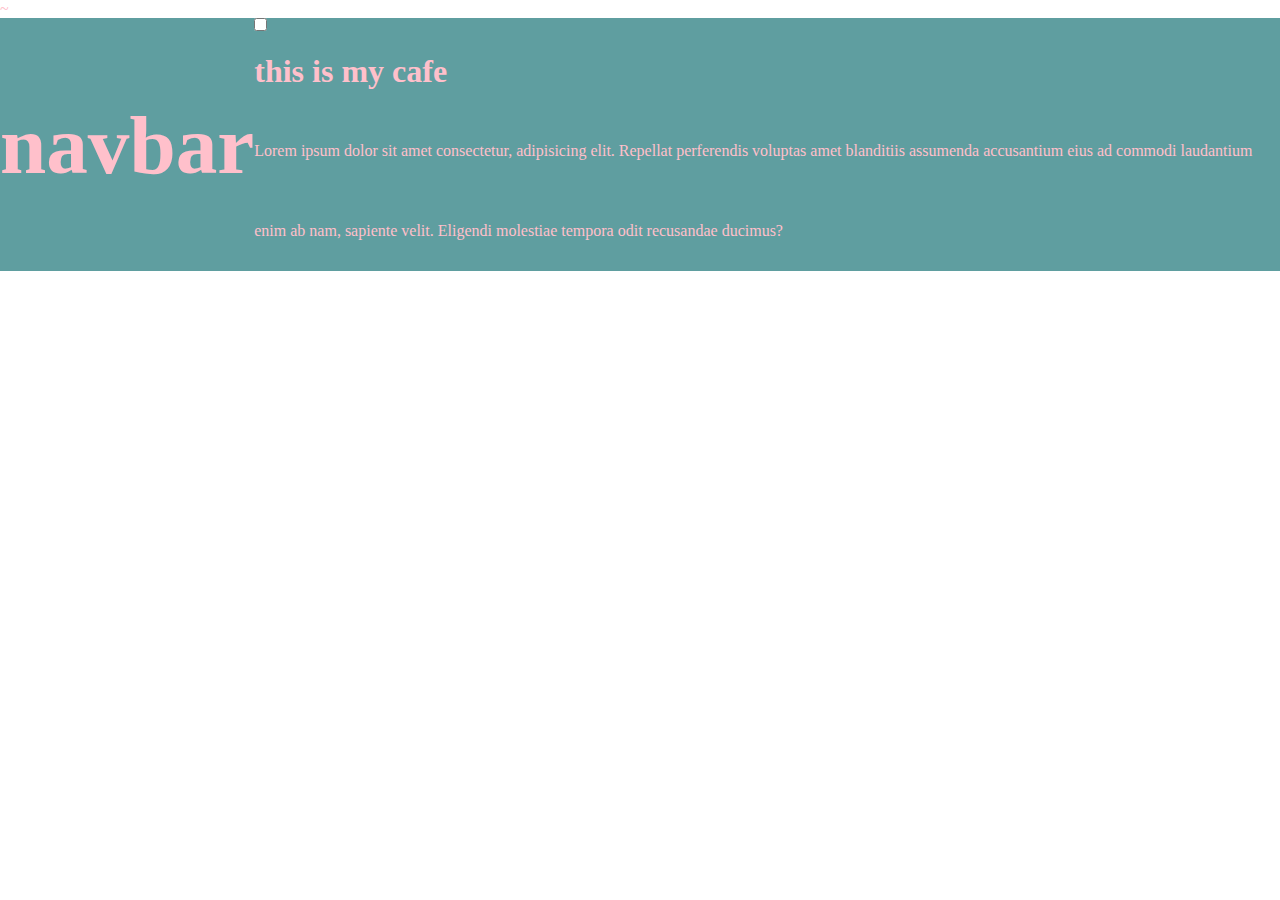
<file: index.html>
~<!DOCTYPE html>
<html lang="en">
<head>
    <meta charset="UTF-8">
    <meta http-equiv="X-UA-Compatible" content="IE=edge">
    <meta name="viewport" content="width=device-width, initial-scale=1.0">              
    <title>nav bars</title>
    <link rel="stylesheet" href="style.css">        
</head>
<body>
    <nav class="navbar">
        
        <div class="left">
            <h1>navbar</h1>
        </div>
        <div class="right">
            <input type="checkbox" id="check">
            <label for="cheak" class="cheakbtn">
                <i class="kk cafe"></i>
            </label>
            <ul class="list">
                <li><a href="#">Home</a></li>
                <li><a href="#">About</a></li>
                <li><a href="#">Services</a></li>
                <li><a href="#">Photos</a></li>
                <li><a href="#">Contact us</a></li>

            </ul>
            <nav class="header"></nav>
            <h1>this is my cafe</h1>
            <p>Lorem ipsum dolor sit amet consectetur, adipisicing elit. Repellat perferendis voluptas amet blanditiis assumenda accusantium eius ad commodi laudantium enim ab nam, sapiente velit. Eligendi molestiae tempora odit recusandae ducimus?</p>


        </div>

    </nav>

    
</body>
</html>
</file>
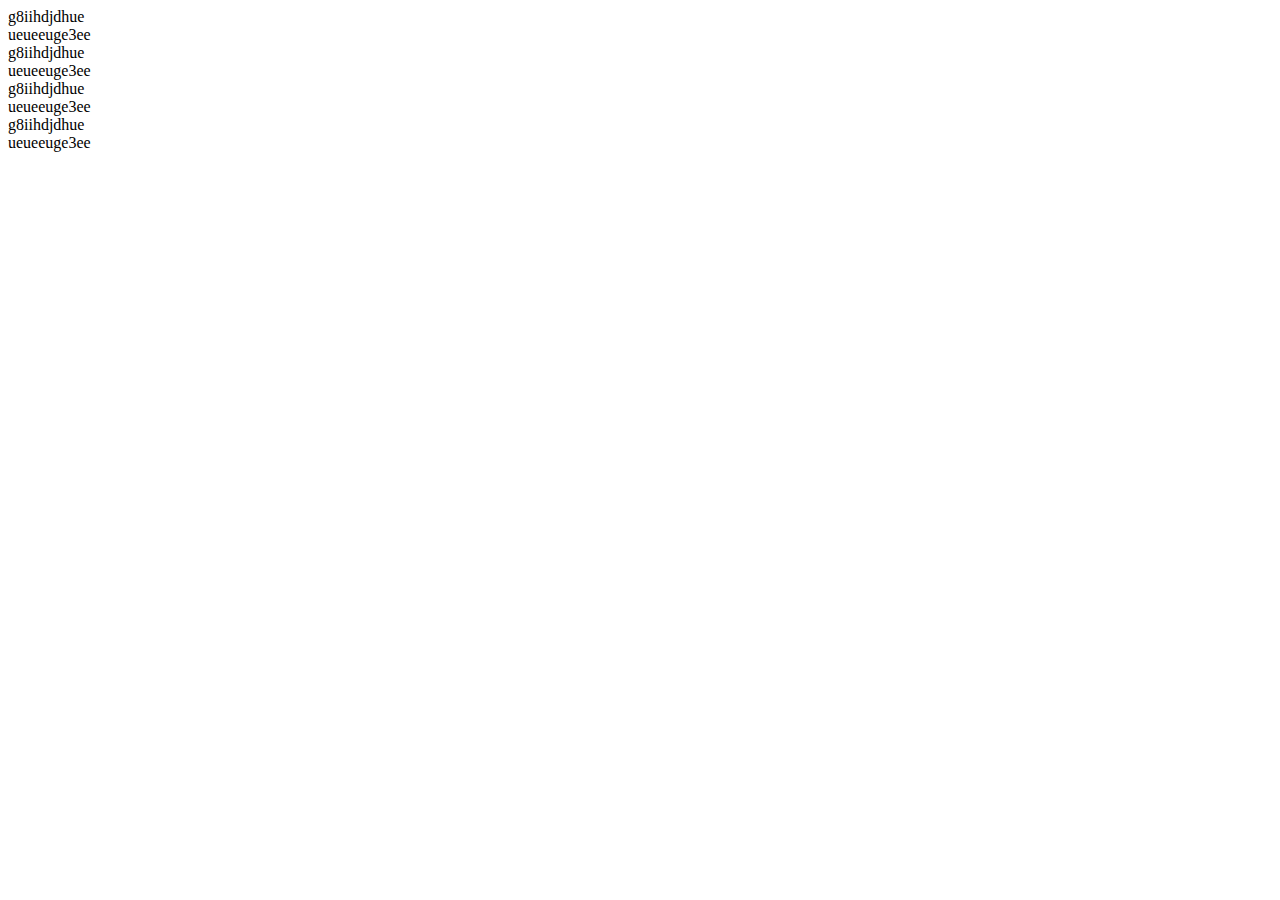
<file: index2.html>
<!DOCTYPE html>
<html lang="en">
<head>
    <meta charset="UTF-8">
    <meta name="viewport" content="width=device-width, initial-scale=1.0">
    <title>Document</title>
</head>
<body> 
   <li><a href=""></a>g8iihdjdhue</li>ueueeuge3ee
   <li><a href=""></a>g8iihdjdhue</li>ueueeuge3ee
   <li><a href=""></a>g8iihdjdhue</li>ueueeuge3ee
   <li><a href=""></a>g8iihdjdhue</li>ueueeuge3ee

</body>
</html>
</file>
<file: style.css>
* {
    margin: 0;
    padding: 0;
    box-sizing: border-box;
    color: pink;

}
.navbar {
    background-color: cadetblue;
    display: flex;
    justify-content: space-around;
    align-items: center;
    line-height: 5rem;
}
.left{
    font-size: 2.6rem;
    cursor: pointer;

}
.checkbtn{
    display: none;
}
#cheak{
    display: none;
}
.checkbtn{
    cursor: pointer;
    font-size: 30px;
    float: right;
    color: aqua;
    line-height: 80px;

}
.right ul{
    display: flex;
    list-style: none;
}
.right ul li{
    padding: 10px 20px;
    font-size: 1.2rem;
    color: azure;
    cursor: pointer;
    text-decoration: none;
    transition: all 1s;
}
.right ul li a:hover{
    background-color: antiquewhite;
    border-radius: 7px;
    color: rgb(22.,7,36);
}
 

    

.list
{width: 100%;
    height: 100vh;
    background-color: aquamarine;
    text-align:center;
    display: flex;
    flex-direction: column;
    position: fixed;
    top: 4rem;
    left: 100%;
    transition: all ls



}
</file>
